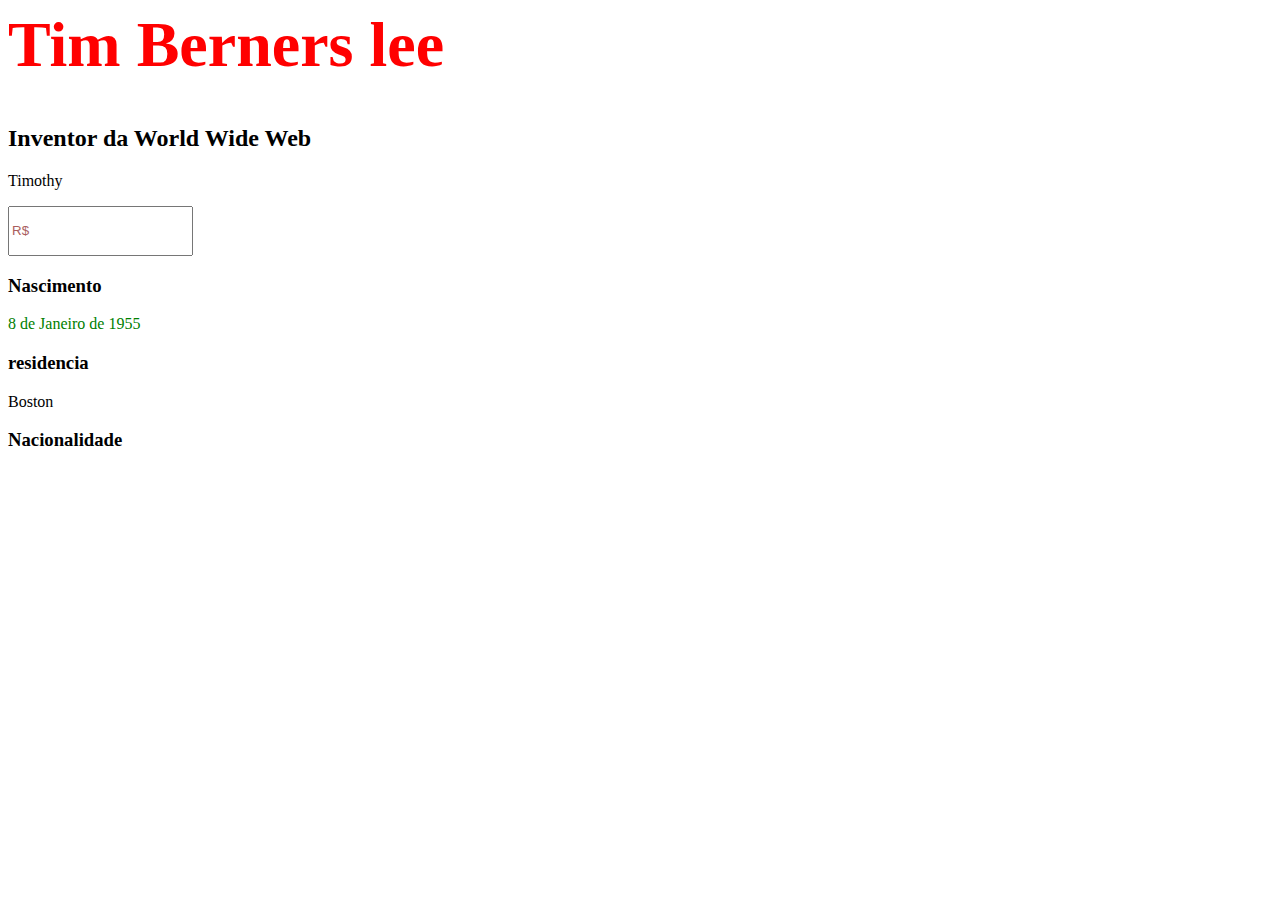
<file: index.html>
<html lang="pt-br">
    <head>
        <meta charset="utf-8"/>
        <title>HcodeLab</title>
        <link rel="stylesheet" href="assets/css/style.css">
    </head>
 
    <body>
        <h1 class="title font">Tim  Berners lee</h1>
        <h2>Inventor da World Wide Web</h2>
        <p>Timothy</p>
        <div>
            <input type="text" name="moeda" value="R$">
        </div>
        <h3>Nascimento</h3>
        <p id="nascimento">8 de Janeiro de 1955</p>
        <h3>residencia</h3>
        <p>Boston</p>
        <h3>Nacionalidade</h3>
    </body>
</html>
</file>
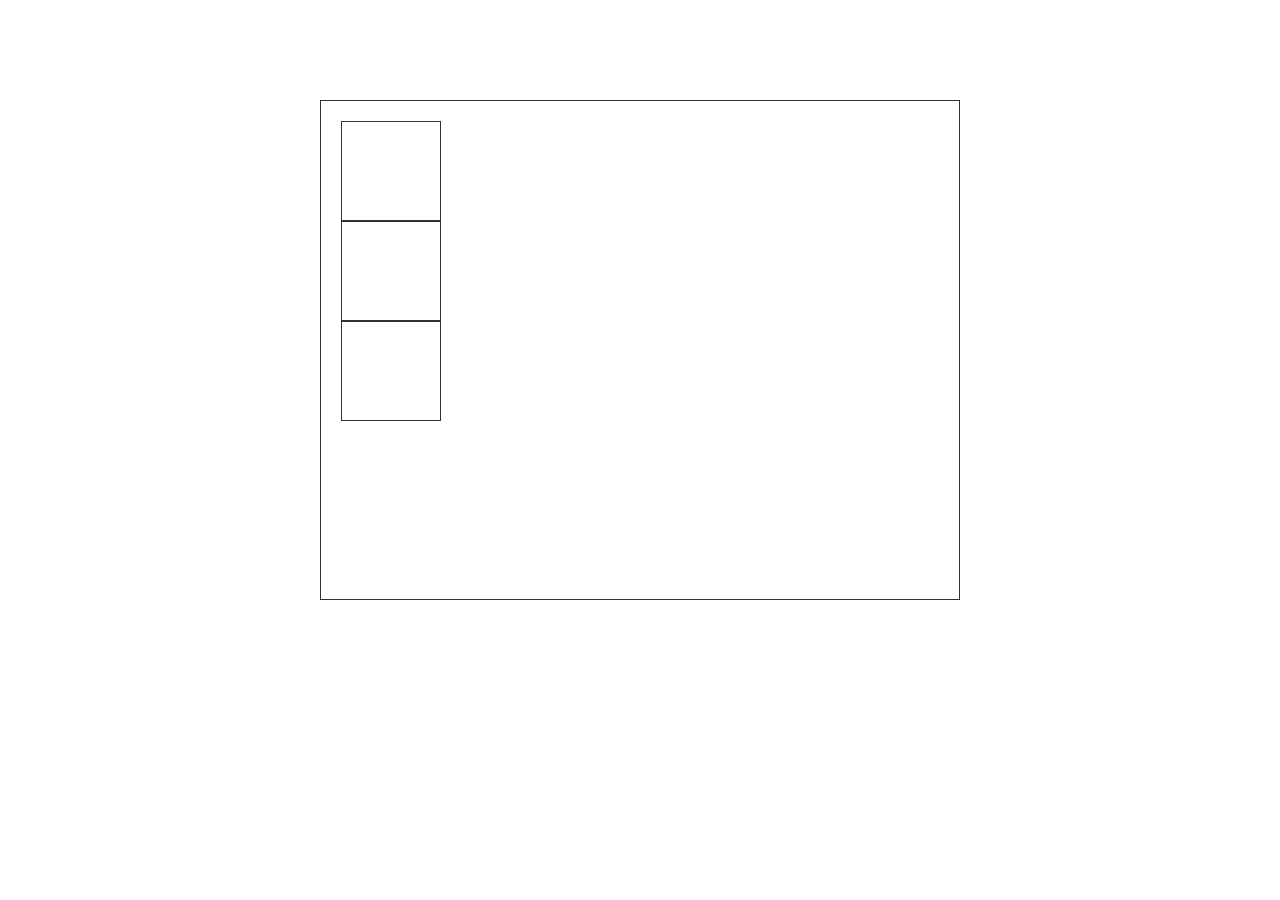
<file: boxmodel.html>
<html lang="pt-br">
    <head>
        <meta charset="utf-8"/>
        <title>HcodeLab</title>
        <link rel="stylesheet" href="assets/css/boxmodel.css">
    </head>
 
    <body>
        <div class="bloco">
            <div class="A"></div>
            <div class="B"></div>
            <div class="C"></div>
        </div>
    </body>
</html>
</file>
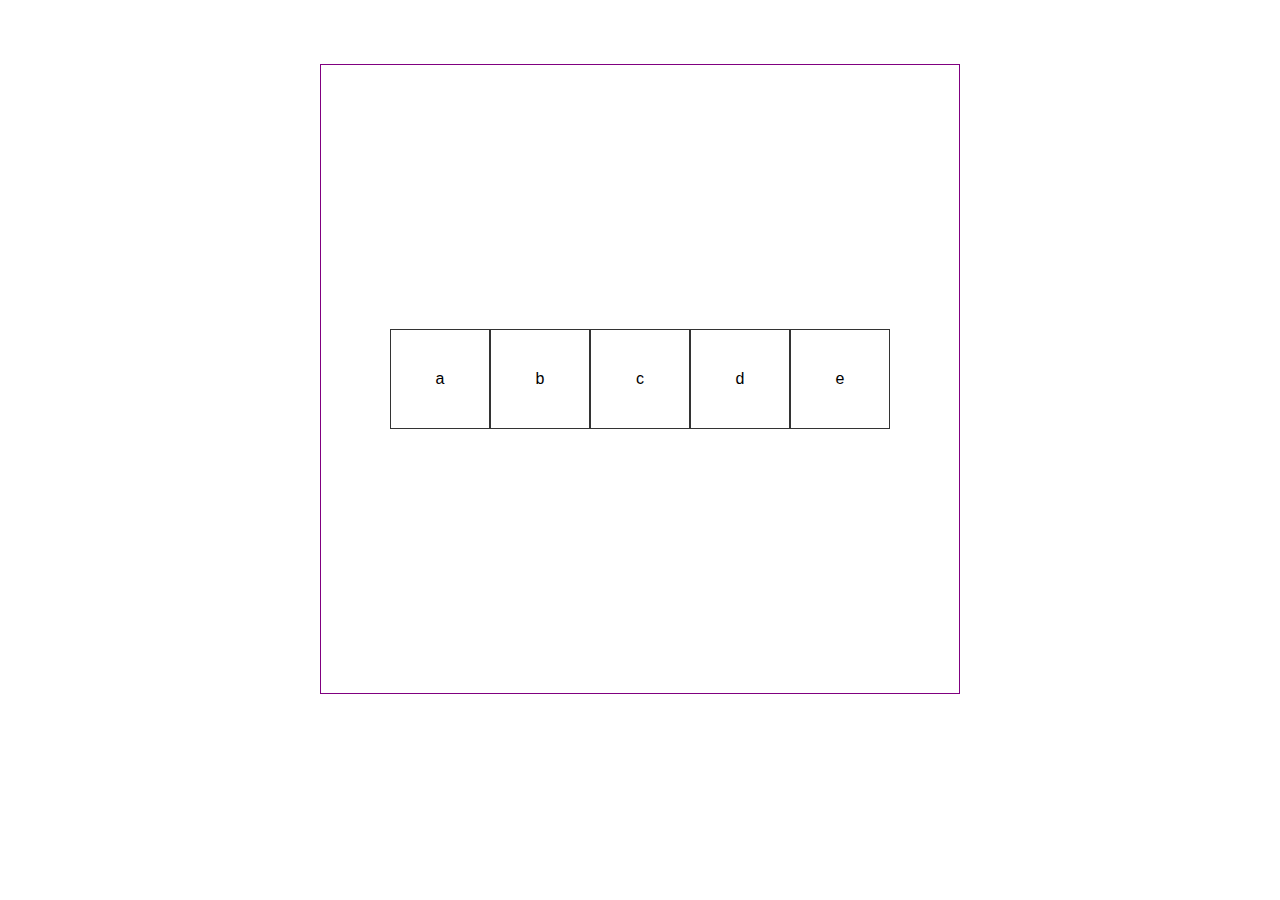
<file: flex.html>
<!DOCTYPE html>
<html lang="pt-br">
<head>
    <meta charset="UTF-8">
    <meta http-equiv="X-UA-Compatible" content="ie=edge">
    <meta name="author" content="Erick">
    <meta name="description" content="Entendendo"> 
    <meta name="description" content="Entendendo"> 
    <meta name="viewport" content="width=device-width, initial-scale=1.0">
    <link rel="stylesheet" href="assets/css/flex.css">
    <title>Document</title>
</head>
<body>

    <div class="container">
        <div class="item-1">a</div>
        <div class="item-2">b</div>
        <div class="item-3">c</div>
        <div class="item-4">d</div>
        <div class="item-5">e</div>
    </div>
    
</body>
</html>
</file>
<file: assets/css/style.css>
* {
    box-sizing: border-box;
}
.title {
    color: red;
}
.font {
    font-size: 4em;
}
#nascimento {
    color: green;
}
[type="text"] {
    height: 50px;
    transition-duration: 1s;
    color: rgb(170, 94, 94);
}

[type="text"]:hover {
   font-size: 2em;
    color: green;
}
</file>
<file: assets/css/boxmodel.css>
@import 'reset.css';

.bloco {
    width: 50%;
    height: 500px;
    border: solid 0.5px #333;
    margin: 100px auto; 
    padding: 20px;
    flex-direction: row;

}

.bloco > div {
    border: inherit;
    width: 100px;
    height: 100px;
}
</file>
<file: assets/css/flex.css>
@import 'reset.css';

.container {
    width: 50%;
    height: 70vh;
    border: solid 0.5px purple;
    display: flex;
    flex-direction: row;
    /* alinhamento vertical */
    align-items: center;
    /* alinhamento horizontal*/
    justify-content: center;
    margin: 5% auto;
     text-align: center;
}

.container > div {
    width: 100px;
    height: 100px;
    border: solid 0.5px #333;
    display: flex;
    flex-direction: row;
    /* alinhamento vertical */
    align-items: center;
    /* alinhamento horizontal*/
    justify-content: center;
     text-align: center;
    
   

}
</file>
